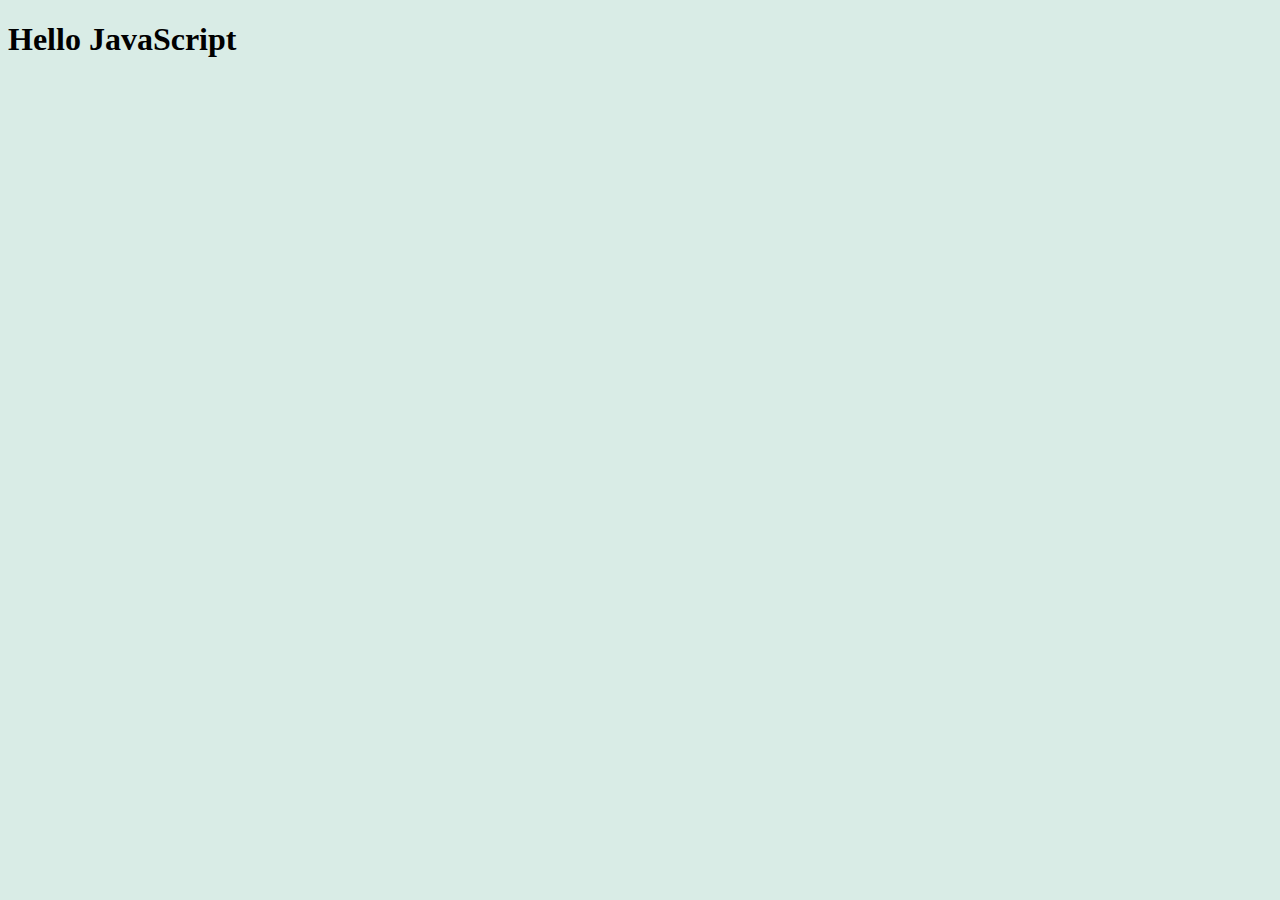
<file: index.html>
<!DOCTYPE html>
<html lang="en">
<head>
    <meta charset="UTF-8">
    <meta http-equiv="X-UA-Compatible" content="IE=edge">
    <meta name="viewport" content="width=device-width, initial-scale=1.0">
    <title>Hello JS</title>
    <style>
        body{
            background-color: rgb(217, 236, 230);
        }
    </style>
</head>
<body>
    <h1>Hello JavaScript</h1>
</body>
</html>
</file>
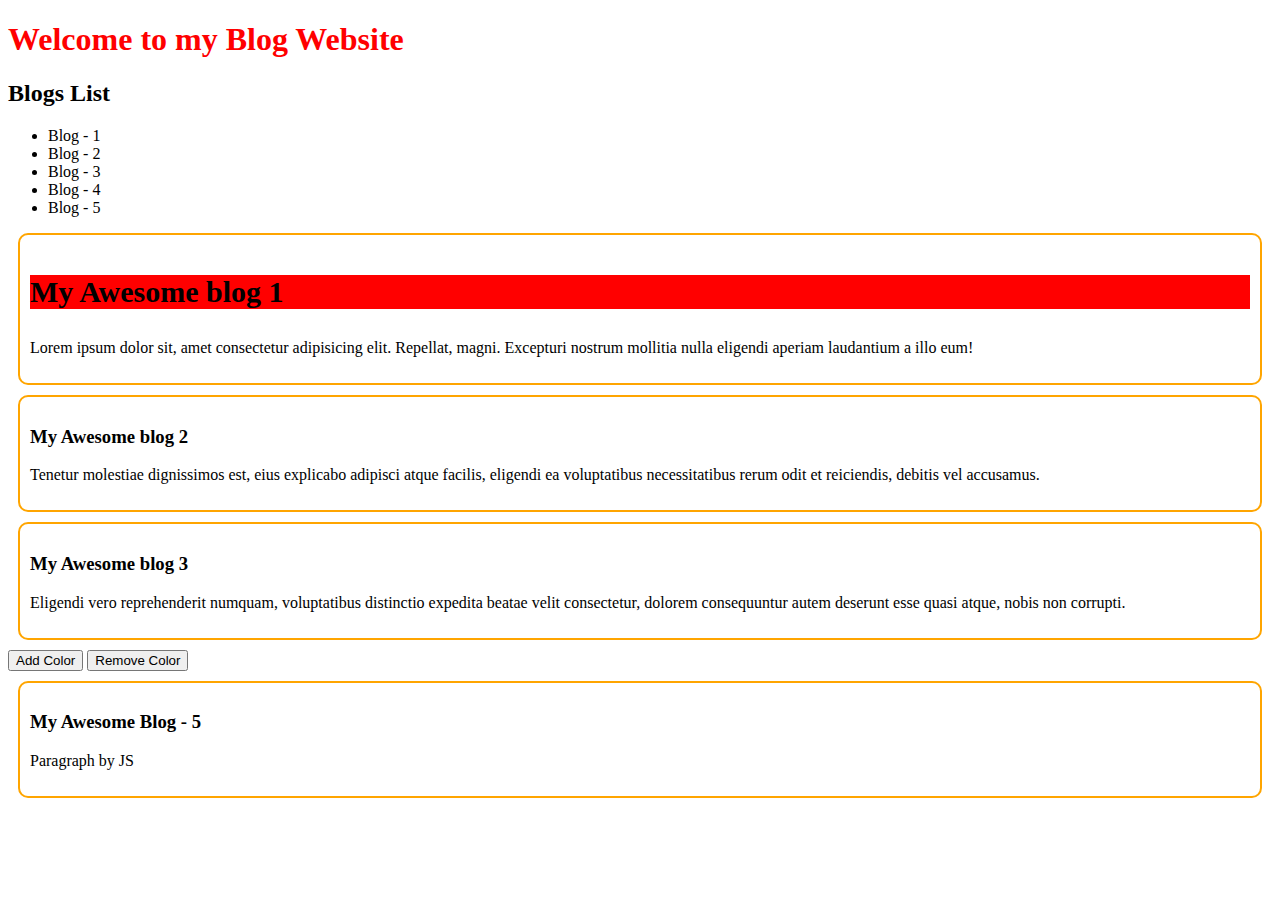
<file: dom.html>
<!DOCTYPE html>
<html lang="en">
<head>
    <meta charset="UTF-8">
    <meta http-equiv="X-UA-Compatible" content="IE=edge">
    <meta name="viewport" content="width=device-width, initial-scale=1.0">
    <link rel="stylesheet" href="css/style.css">
    <title>Introduction to DOM</title>
</head>
<body>
    <head>
        <h1 class="section-title">Welcome to my Blog Website</h1>
    </head>
    <main>
        <section id="blogs">
            <header>
                <h2>Blogs List</h2>
                <ul class="blog-list">
                    <li>Blog - 1</li>
                    <li>Blog - 2</li>
                    <li>Blog - 3</li>
                    <li>Blog - 4</li>
                </ul>
            </header>
            <article class="blog">
                <h3 class="blogs">My Awesome blog 1</h3>
                <p>Lorem ipsum dolor sit, amet consectetur adipisicing elit. Repellat, magni. Excepturi nostrum mollitia nulla eligendi aperiam laudantium a illo eum!</p>
            </article>
            <article class="blog">
                <h3 class="blogs" id="second-title">My Awesome blog 2</h3>
                <p>Tenetur molestiae dignissimos est, eius explicabo adipisci atque facilis, eligendi ea voluptatibus necessitatibus rerum odit et reiciendis, debitis vel accusamus.</p>
            </article>
            <article class="blog">
                <h3 class="blogs">My Awesome blog 3</h3>
                <p>Eligendi vero reprehenderit numquam, voluptatibus distinctio expedita beatae velit consectetur, dolorem consequuntur autem deserunt esse quasi atque, nobis non corrupti.</p>
            </article>
            <button> Add Color </button>
            <button> Remove Color</button>
        </section>
    </main>
<script src="js/dom.js"></script>
</body>
</html>
</file>
<file: css/style.css>
.second-title{
    color: green;
    text-align: center;
}
</file>
